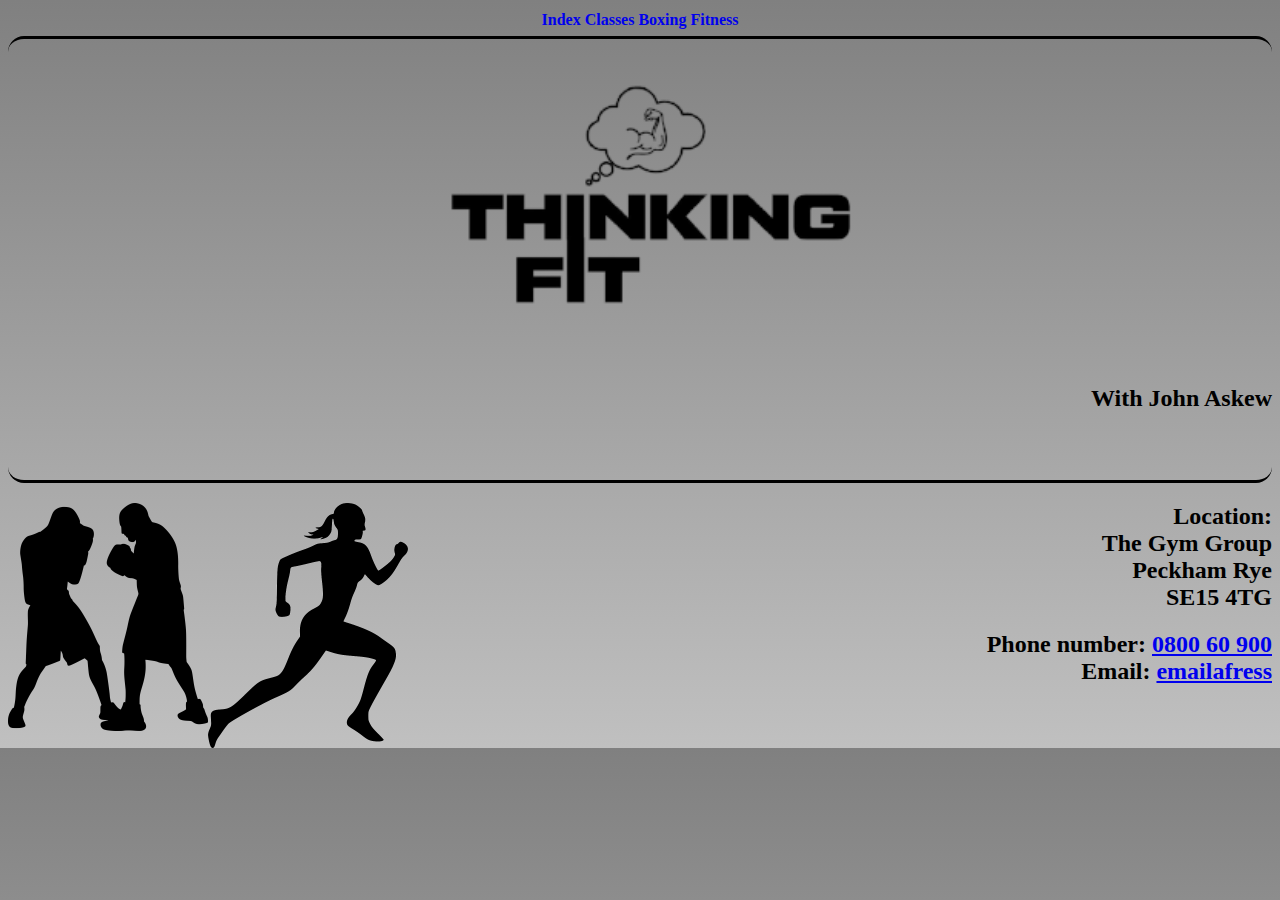
<file: FreeLance/index.html>
<!DOCTYPE html>
<html lang="en">
    <head>
        <title>Index Page</title>
        <meta charset="uft-8">
        <meta name="viewport" content="width=device-width, initial-scale=1.0">
        <link rel="stylesheet" href="css/style.css">
        <style>
           .logo{
            text-align: center;
           
           }
         
           .class_logo{
            height: auto;
            width: auto;

           }
         
           


        </style>
    </head>
        <body>
            <header> 
                <ul>
                   <li><a href="index.html">Index</a></li>
                    <li><a href="about.html">Classes</a></li>
                  
                    <li><a href="boxing.html">Boxing</a></li>
                    <li><a href="fitness.html">Fitness</a></li>
                </ul>
            </header>
            <main>
             <p class="logo">
               <a href="about.html"> <img src="media/images/image_123986672-removebg-preview.png" alt="Logo"></a>
               <h2 style="text-align: right;"><strong>With John Askew</strong></h2>

             </p>
             




            </main>
         


            <footer>
                <div class="class_logo">
                <a href="boxing.html"><img src="media/images/boxer.png" align="left" /></a>
                <a href="fitness.html"><img src="media/images/fitness.png" align="left" /></a>
                  
                </div>
                <h2 style="text-align: right;">Location:<br> The Gym Group<br>
                     Peckham Rye<br>
                SE15 4TG</h2>
                <h2 style="text-align: right;">Phone number: <a href="tel:0892070278"> 0800 60 900</a><br>
                Email: <a href="mailto:smimi@gmail.com">emailafress </a></h2>
            </footer>
        </body>
    
</html>
</file>
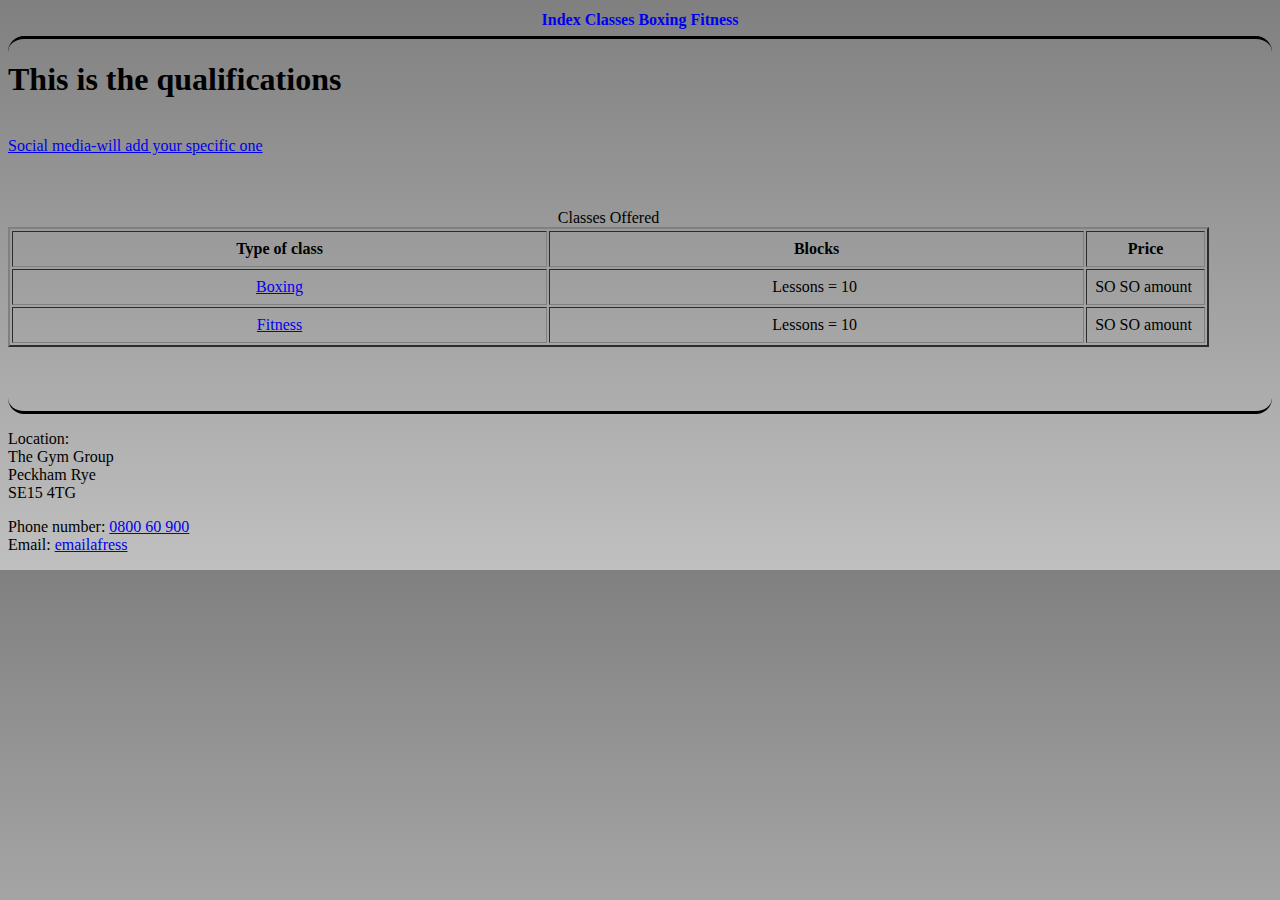
<file: FreeLance/about.html>
<!DOCTYPE html>
<html lang="en">
    <head>
        <title>Index Page</title>
        <meta charset="uft-8">
        <meta name="viewport" content="width=device-width, initial-scale=1.0">
        <link rel="stylesheet" href="css/style.css">
        <style>
         


        </style>
    </head>
        <body>
            
            <header> 
                <ul>
                    <li><a href="index.html">Index</a></li>
                    <li><a href="about.html">Classes</a></li>
                    <li><a href="boxing.html">Boxing</a></li>
                    <li><a href="fitness.html">Fitness</a></li>
                </ul>
            </header>
            <main>
                <h1>This is the qualifications</h1><br>
                <a href="https://www.instagram.com/" target="_blank">Social media-will add your specific one</a>
                <br>
                <br>
                <br>
                <br>

                <title>Classes I offer</title>
                <div class="tabs">
                <table border="2" >
                    <caption>Classes Offered</caption>
                    <tr>
                        <th>Type of class</th>
                        <th>Blocks</th>
                        <th>Price</th>
                    </tr>
                    <tr>
                        <td><a href="boxing.html">Boxing</a></td>
                        <td>Lessons = 10&nbsp;</td>
                        <td>SO SO amount&nbsp;</td>
                    </tr>
                    <tr>
                        <td><a href="fitness.html">Fitness</a></td>
                        <td>Lessons = 10&nbsp;</td>
                        <td>SO SO amount&nbsp;</td>
                    </tr>
                   
              

                </table>
                </div>
                </p>
                




            </main>
           
            <footer>
                <p>Location:<br> The Gym Group<br>
                     Peckham Rye<br>
                SE15 4TG</p>
                <p>Phone number: <a href="tel:0892070278"> 0800 60 900</a><br>
                Email: <a href="mailto:smimi@gmail.com">emailafress </a></p>
            </footer>
        </body>
    
</html>
</file>
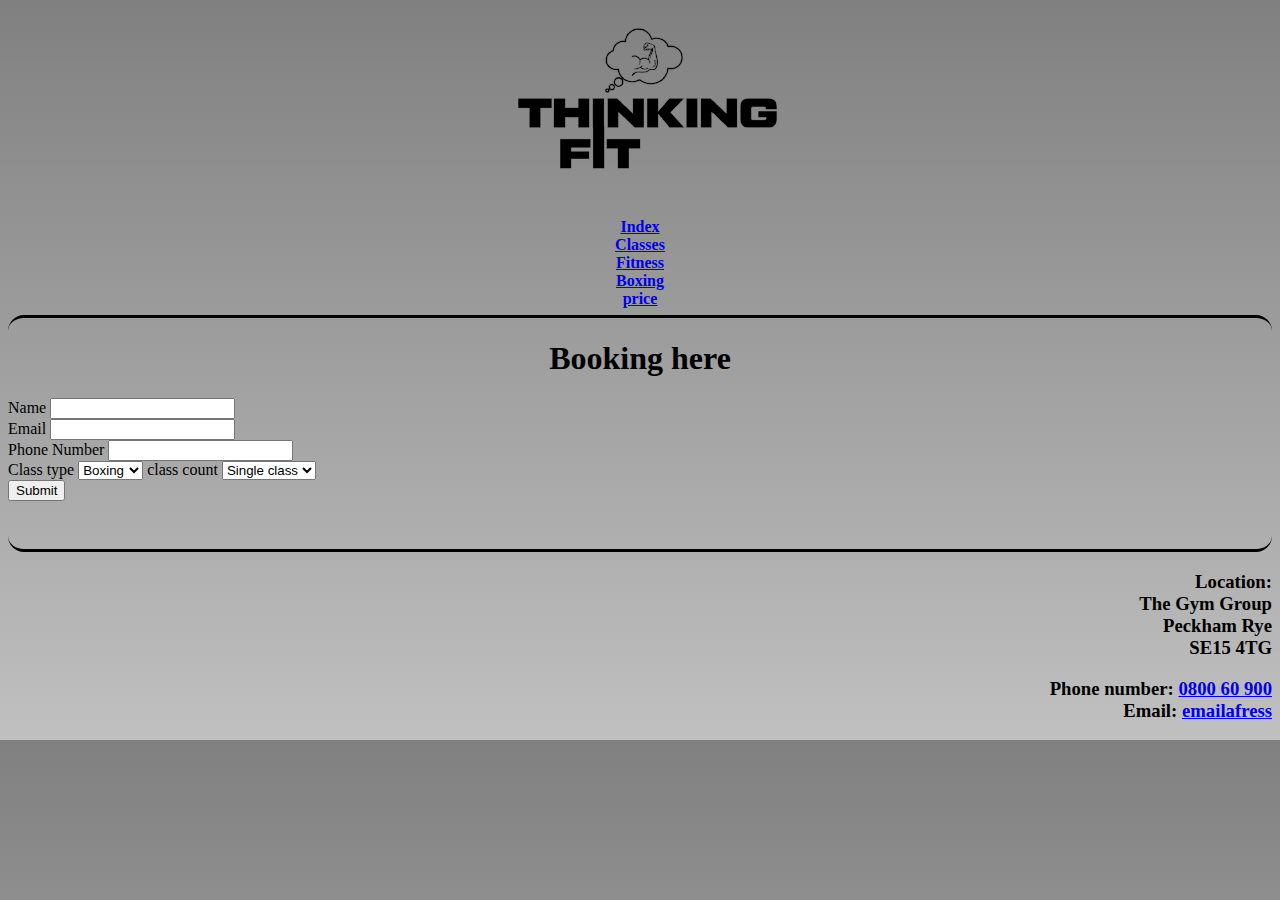
<file: FreeLance/booking.html>
<!DOCTYPE html>
<html lang="en">
    <head>
        <title>Bodybuilding Page</title>
        <meta charset="uft-8">
        <meta name="viewport" content="width-device-width, intial-scale-1.0">
        <link rel="stylesheet" href="css/style.css">
        <style>



        </style>
    </head>
        <body>
            <header> <img src="media/images/image_123986672-removebg-preview.png" alt="Logo"></header>
            <nav>
                <ul>
                    <li><a href="index.html">Index</a></li>
                    <li><a href="about.html">Classes</a></li>
                    <li><a href="fitness.html">Fitness</a></li>
                    <li><a href="boxing.html">Boxing</a></li>
                    <li><a href="pricing.html">price</a></li>
                </ul>
            </nav>
            <main>
                <h1 style="text-align: center;">Booking here</h1>
                <div class="answers">
                <label for="name">Name</label>
                <input type="text" id="name"><br>
                <label for="email">Email</label>
                <input type="text" id="email"><br>
                <label for="phone">Phone Number</label>
                <input type="tel" id="phone"><br>
                <label for="course">Class type</label>
                <select name="course">
                    <option>Boxing</option>
                    <option>Fitness</option>
                </select>
                <label for="class">class count</label>
                <select name="class">
                    
                    <option>Single class</option>
                    <option>3</option>
                    <option>7</option>
                    <option>10</option>
                </select>
                <br>
               <input type="submit" id="submit" value="Submit">
                </div>
            </main>
      
            <footer>
                <h3 style="text-align: right;">Location:<br> The Gym Group<br>
                    Peckham Rye<br>
               SE15 4TG</h3>
               <h3 style="text-align: right;">Phone number: <a href="tel:0892070278"> 0800 60 900</a><br>
               Email: <a href="mailto:smimi@gmail.com">emailafress </a></h3>
            </footer>
        </body>
    
</html>
</file>
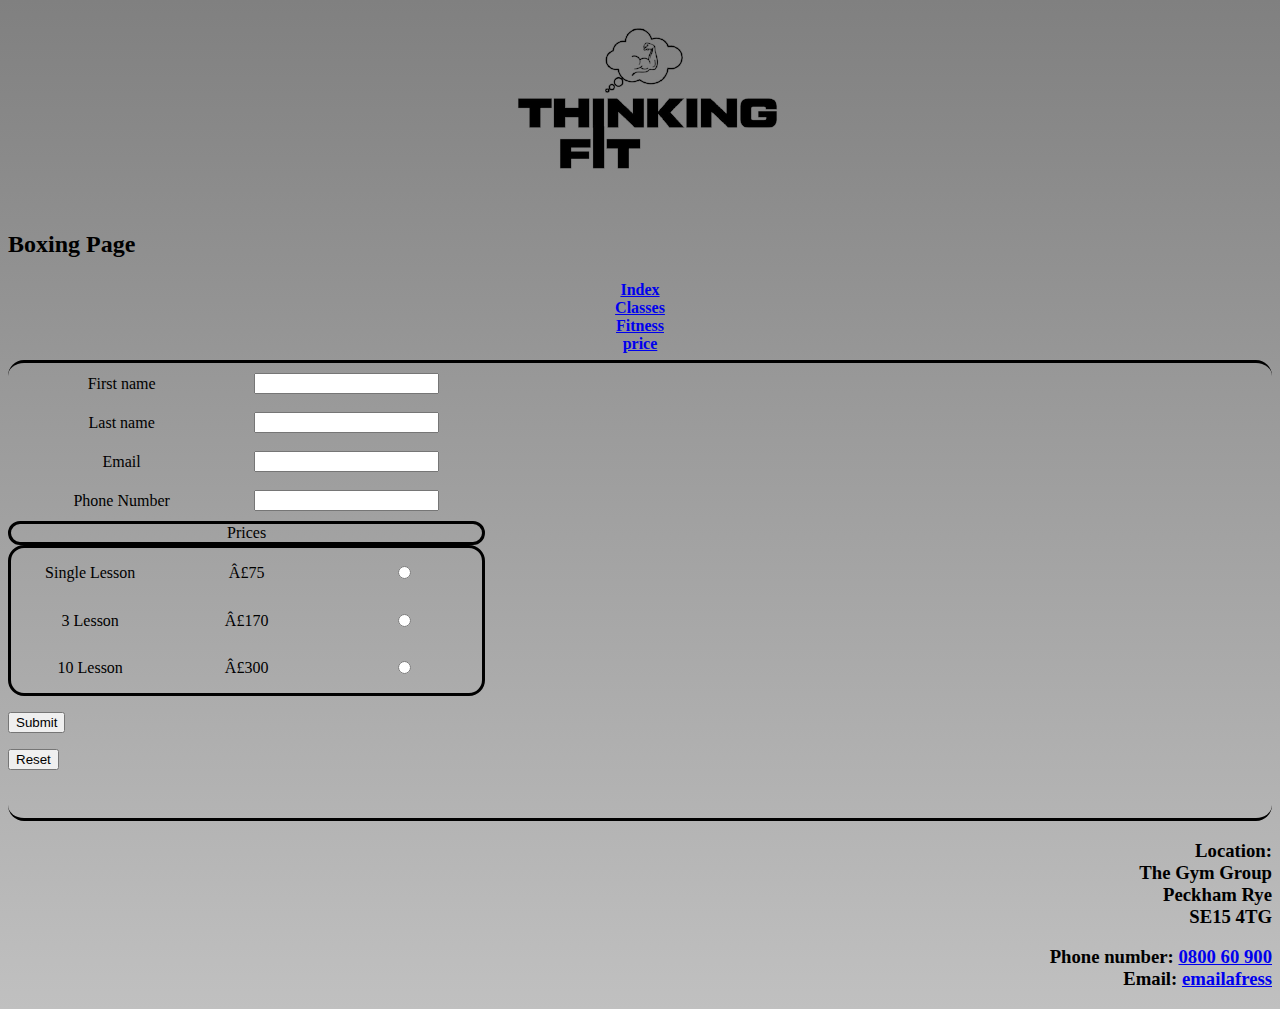
<file: FreeLance/boxing.html>
<!DOCTYPE html>
<html lang="en">
    <head>
        <title>Index Page</title>
        <meta charset="uft-8">
        <meta name="viewport" content="width=device-width, initial-scale=1.0">
        <link rel="stylesheet" href="css/style.css">
        <script type="text/javascript">
            function calculate(){
                
                var course = 0;
                var total =0;

                if (document.getElementById("single").checked == true)
                {
                    total = 75;


                }
                else if(document.getElementById("third").checked == true){

                    total = 170;
                }
                else if(document.getElementById("ten").checked == true){
                    total = 300;
                }


                alert("your total will be $"+total);

            }



        </script>
    </head>
        <body>
            <header><img src="media/images/image_123986672-removebg-preview.png" alt="Logo">
            <h2 style="text-align: left;">Boxing Page</h2>
            </header>
      
            <nav> 
                <ul>
                    <li><a href="index.html">Index</a></li>
                    <li><a href="about.html">Classes</a></li>
                    <li><a href="fitness.html">Fitness</a></li>
                    
                    <li><a href="pricing.html">price</a></li>
                </ul>
            </nav>
            <main>
                
               <div class="bulk">
                <table class="tabs">
                    

                    <tr>
                        <td> <label for="fname">First name</label></td>
                        <td><input type="text" id="fname" name="fname"></td>
                    </tr>
                    <tr>
                        <td><label for="lname">Last name</label></td>
                        <td><input type="text" id="lname" name="lname"></td>
                    </tr>
                    <tr>
                        <td><label for="email">Email</label></td>
                        <td><input type="text" id="email" name="email"></td>
                    </tr>
                    <tr>
                        <td><label for="phone">Phone Number</label></td>
                        <td><input type="tel" id="phone" name="phone"></td>
                    </tr>

                </table>
                
        
                <table class="tabo">
                   <caption>Prices</caption>
                    <tr>
                        <td>Single Lesson</td>
                        <td>£75</td>
                        <td><input type="radio" id="single" name="co" value="75"> </td>


                    </tr>
                    <tr>
                        <td>3 Lesson</td>
                        <td>£170</td>
                        <td><input type="radio" id="third" name="co" value="170"> </td>


                    </tr>
                    <tr>
                        <td>10 Lesson</td>
                        <td>£300</td>
                        <td><input type="radio" id="ten" name="co" value="300"> </td>


                    </tr>
                   
                    


                </table>
                </div>
                
                <p><input type="submit" id="submit" value="Submit" onclick="calculate()"></p>
           
                 <input type="reset" id="reset" value="Reset">
                

            </main>
           
            <footer>
                <h3 style="text-align: right;">Location:<br> The Gym Group<br>
                    Peckham Rye<br>
               SE15 4TG</h3>
               <h3 style="text-align: right;">Phone number: <a href="tel:0892070278"> 0800 60 900</a><br>
               Email: <a href="mailto:smimi@gmail.com">emailafress </a></h3>
            </footer>
        </body>
    
</html>
</file>
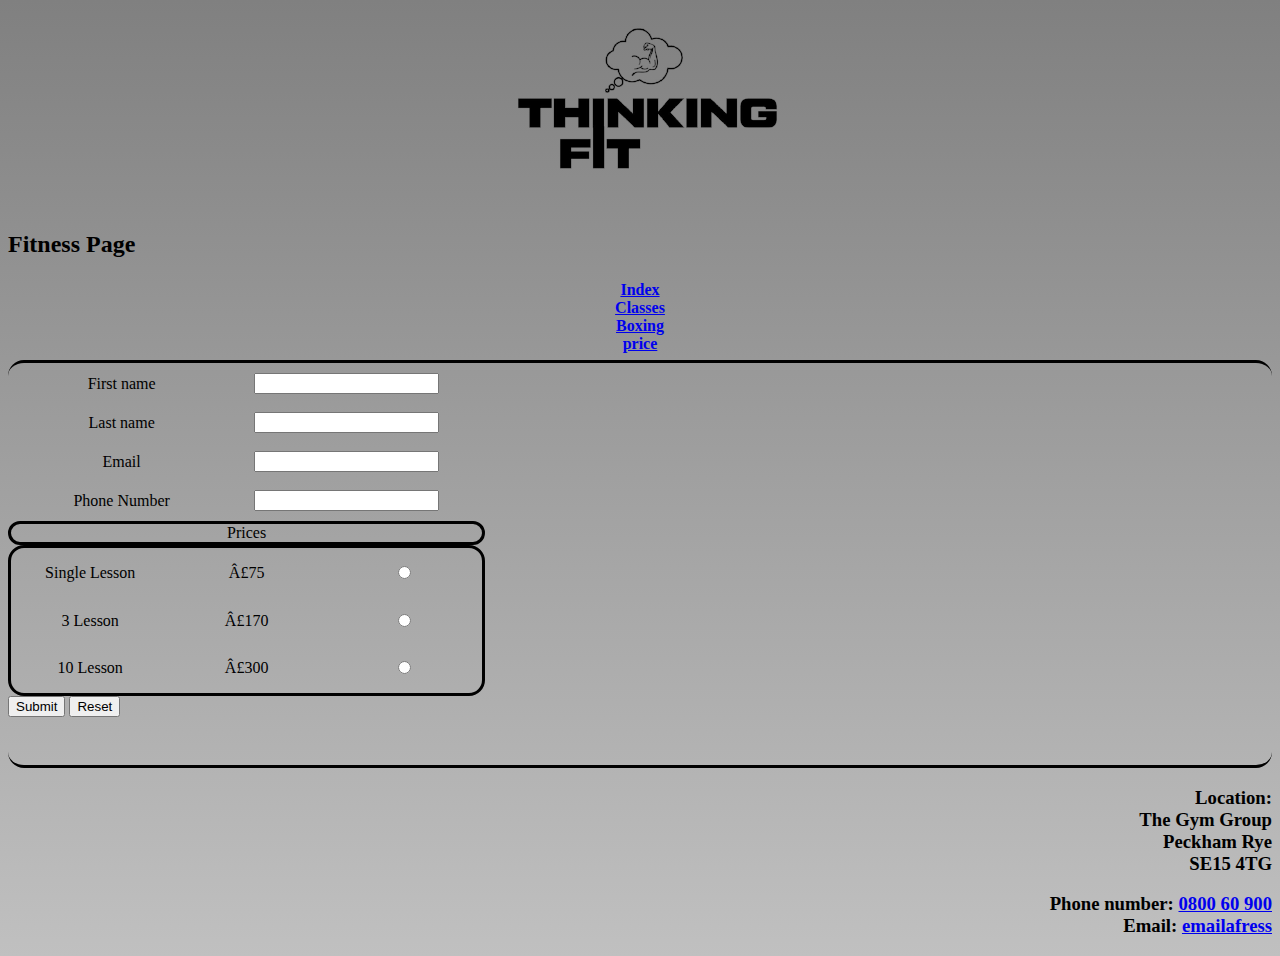
<file: FreeLance/fitness.html>
<!DOCTYPE html>
<html lang="en">
    <head>
        <title>Fitness Page</title>
        <meta charset="uft-8">
        <meta name="viewport" content="width=device-width, initial-scale=1.0">
        <link rel="stylesheet" href="css/style.css">
        <style>



        </style>
    </head>
        <body>
            <header><img src="media/images/image_123986672-removebg-preview.png" alt="Logo">
                <h2 style="text-align: left;">Fitness Page</h2></header>
      
            <nav> 
                <ul>
                    <li><a href="index.html">Index</a></li>
                    <li><a href="about.html">Classes</a></li>
                    
                    <li><a href="boxing.html">Boxing</a></li>
                    <li><a href="pricing.html">price</a></li>
                </ul>
            </nav>
            <main>
                <div >
                <table class="tabs">
                    

                    <tr>
                        <td> <label for="fname">First name</label></td>
                        <td><input type="text" id="fname" name="fname"></td>
                    </tr>
                    <tr>
                        <td><label for="lname">Last name</label></td>
                        <td><input type="text" id="lname" name="lname"></td>
                    </tr>
                    <tr>
                        <td><label for="email">Email</label></td>
                        <td><input type="text" id="email" name="email"></td>
                    </tr>
                    <tr>
                        <td><label for="phone">Phone Number</label></td>
                        <td><input type="tel" id="phone" name="phone"></td>
                    </tr>

                </table>
                
        
                <table class="tabo">
                   <caption>Prices</caption>
                    <tr>
                        <td>Single Lesson</td>
                        <td>£75</td>
                        <td><input type="radio" id="single" name="co" value="75"> </td>


                    </tr>
                    <tr>
                        <td>3 Lesson</td>
                        <td>£170</td>
                        <td><input type="radio" id="third" name="co" value="170"> </td>


                    </tr>
                    <tr>
                        <td>10 Lesson</td>
                        <td>£300</td>
                        <td><input type="radio" id="ten" name="co" value="300"> </td>


                    </tr>
                   
                    


                </table>
                </div>
                <div class buts>
                <input type="submit" id="submit" value="Submit">
           
                 <input type="reset" id="reset" value="Reset">
                </div>

            </main>
           
           
            <footer>
                <h3 style="text-align: right;">Location:<br> The Gym Group<br>
                    Peckham Rye<br>
               SE15 4TG</h3>
               <h3 style="text-align: right;">Phone number: <a href="tel:0892070278"> 0800 60 900</a><br>
               Email: <a href="mailto:smimi@gmail.com">emailafress </a></h3>
        </body>
    
</html>
</file>
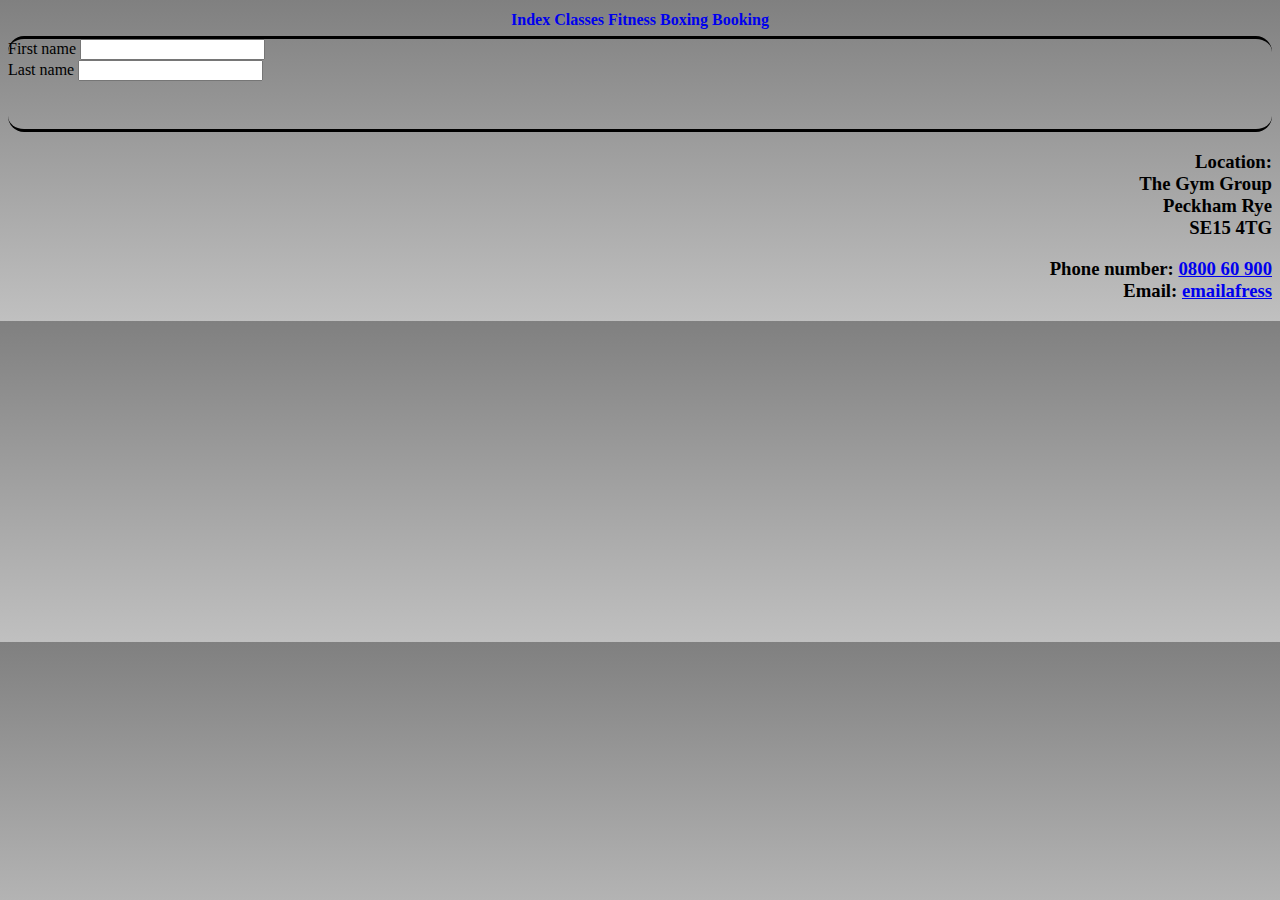
<file: FreeLance/pricing.html>
<!DOCTYPE html>
<html lang="en">
    <head>
        <title>Index Page</title>
        <meta charset="uft-8">
        <meta name="viewport" content="width=device-width, initial-scale=1.0">
        <link rel="stylesheet" href="css/style.css">
        <style>



        </style>
    </head>
        <body>
      
            <header> 
                <ul>
                    <li><a href="index.html">Index</a></li>
                    <li><a href="about.html">Classes</a></li>
                    <li><a href="fitness.html">Fitness</a></li>
                    <li><a href="boxing.html">Boxing</a></li>
                    <li><a href="booking.html">Booking</a></li>
                </ul>
            </header>
            <main>
                
                <label for="fname">First name</label>
                <input type="text" id="fname"><br>
                <label for="lname">Last name</label>
                
                <input type="text" id="lname"><br>


                    

            </main>
           
            <footer>
                <h3 style="text-align: right;">Location:<br> The Gym Group<br>
                    Peckham Rye<br>
               SE15 4TG</h3>
               <h3 style="text-align: right;">Phone number: <a href="tel:0892070278"> 0800 60 900</a><br>
               Email: <a href="mailto:smimi@gmail.com">emailafress </a></h3>
            </footer>
        </body>
    
</html>
</file>
<file: FreeLance/css/style.css>
body {
    background-image: linear-gradient(grey, silver);
  }
  
  header {
    list-style: none;
  
    font-weight: bold;
    text-align: center;
    border-radius: 1em;
  }
  header ul {
    list-style: none;
    padding: 0.2em;
    margin-bottom: 0.2em;
    border-radius: 1em;
  
    margin: 0.25em;
  }
  main img {
    width: 100%; /*reaches 100% of the width*/
    height: auto; /*changes depending on webpage*/
    max-width: 500px;
  }
  
  nav {
    list-style: none;
  
    font-weight: bold;
    text-align: center;
    border-radius: 1em;
  }
  nav ul {
    list-style: none;
    padding: 0.2em;
    margin-bottom: 0.2em;
    border-radius: 1em;
  
    border-bottom: solid 0.3 black;
    margin: 0.25em;
  }
  main {
    padding-bottom: 3em;
    border-top: solid 0.2em black;
    border-bottom: solid 0.2em black;
    border-radius: 1em;
    margin-bottom: 0.2em;
  }
  main video {
    width: 20%;
    height: auto;
  }
  main h1 {
    text-align: left;
  }
  footer img {
    max-width: 350px;
  }
  header ul li a {
    /*this li a -links inside list*/
    text-decoration: none;
  }
  

  

  
  .tabs th,
  .tabs td {
    
    padding: 0.5em;
    text-align: center;
    width: 45%;
    
  }
.tabo, .tabo caption{
    border: 0.2em solid black;
    border-radius: 1.0em;
}
 
  
  .tabo th,
  .tabo td {
    
    padding: 0.8em;
    text-align: center;
    width: 25%;
    border-collapse: collapse;
  }
  .buts {
    
    padding: 0.5em;
    
  }
  

  /*mobile device*/
  @media screen and (max-width: 640px) {
    header ul li {
      border-radius: 1em;
    }
  }
  /*tablet*/
  @media screen and (min-width: 641px) {
    header ul li {
      display: inline-block;
      border-radius: 1em;
    }
  }
  /*desktop*/
  @media screen and (min-width: 941px) {
    header ul li {
      display: inline-block;
      border-radius: 1em;
    }
  }
</file>
